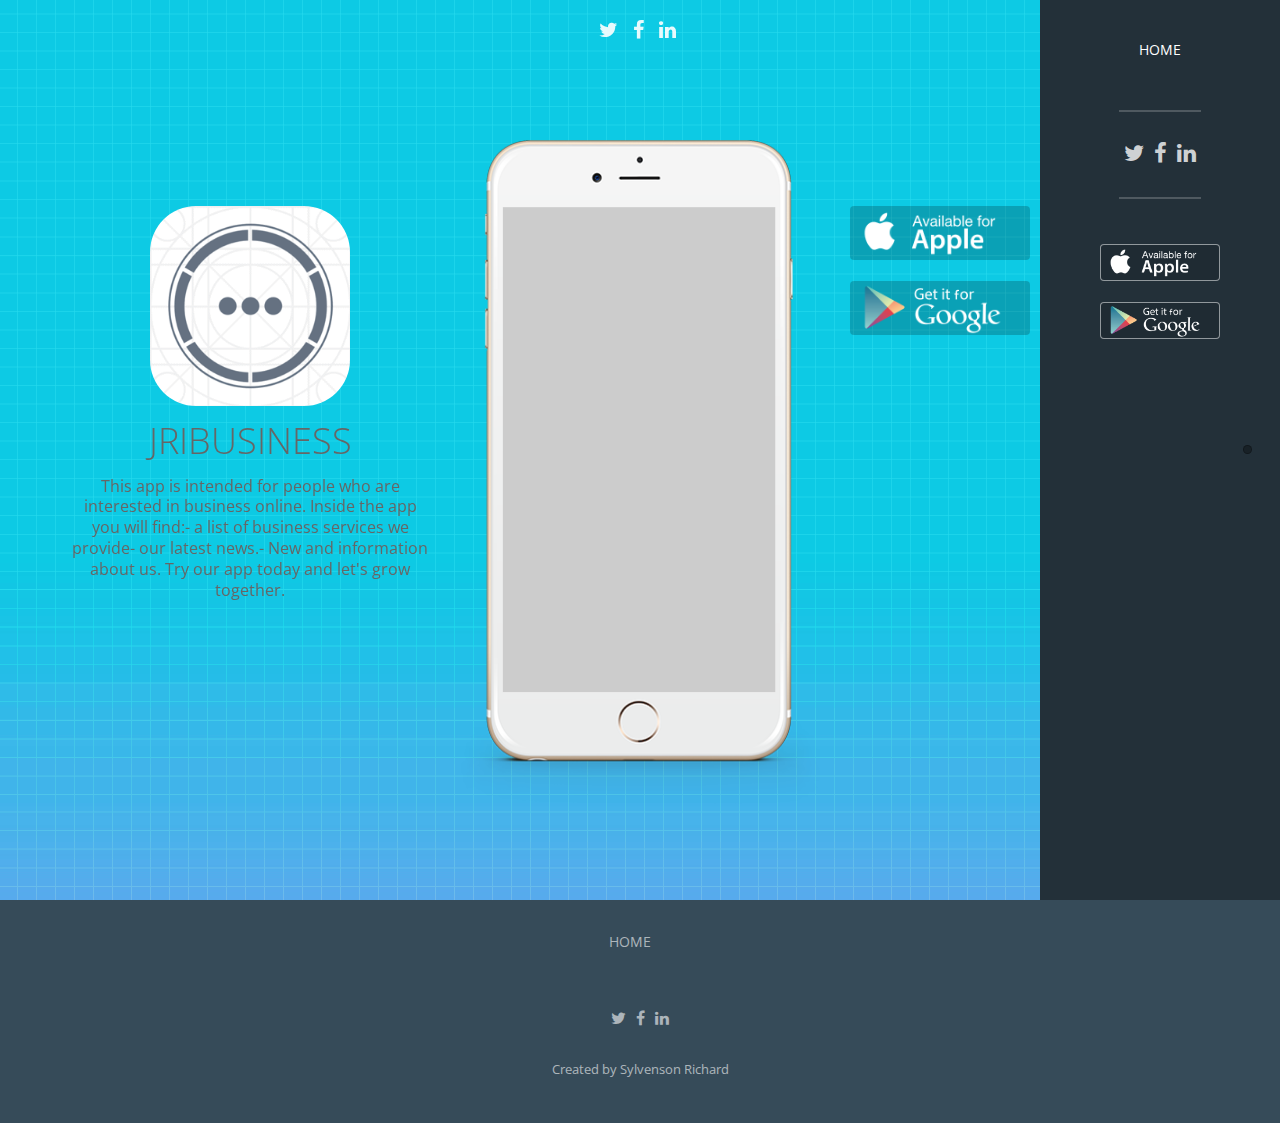
<file: jrispaceapp/3960034.igen.app/index.html>
<!DOCTYPE html>
<!--[if IE 8]> <html lang="en" class="ie8"> <![endif]-->
<!--[if IE 9]> <html lang="en" class="ie9"> <![endif]-->
<!--[if !IE]><!-->
<html lang="en"><!--<![endif]-->
<!-- Mirrored from 3960034.igen.app/ by HTTrack Website Copier/3.x [XR&CO'2014], Mon, 22 Jun 2020 18:17:22 GMT -->
<!-- Added by HTTrack --><meta http-equiv="content-type" content="text/html;charset=utf-8" /><!-- /Added by HTTrack -->
<head><title>JRiBusiness</title><!-- Meta --><meta charset="utf-8"><meta http-equiv="X-UA-Compatible" content="IE=edge"><meta name="viewport" content="width=device-width, initial-scale=1.0"><meta name="description" content="JRiBusiness"><meta name="author" content="3553397"><meta property="og:title" content="JRiBusiness" /><meta property="og:image" content="../igappblobs.blob.core.windows.net/users/3553397/3960034/apple-touch-icon-precomposed.png" /><meta property="og:url" content="index.html" /><meta property="og:description" content="Check out this App &#64;iGenApps" /><meta name="theme-color" content="#3D01A4"><link rel="shortcut icon" href="favicon.ico"><link rel="manifest" href="manifestf053.json?user=3553397&amp;app=jribusiness&amp;secure=False&amp;version=2&amp;c=%233D01A4&amp;title=JRiBusiness&amp;appid=3960034&amp;userid=3553397"><link href='https://fonts.googleapis.com/css?family=Open+Sans:300italic,400italic,600italic,700italic,800italic,400,300,600,700,800' rel='stylesheet' type='text/css' /><link href='https://fonts.googleapis.com/css?family=Raleway:400,500,300,600,900,800,700,200,100' rel='stylesheet' type='text/css' /><!-- Global CSS --><link rel="stylesheet" href="../maxcdn.bootstrapcdn.com/font-awesome/4.4.0/css/font-awesome.min.css" /><link rel="stylesheet" href="../maxcdn.bootstrapcdn.com/bootstrap/3.3.5/css/bootstrap.min.css" /><meta name="apple-mobile-web-app-status-bar-style" content="black-translucent"><meta name="mobile-web-app-capable" content="yes"><meta name="apple-mobile-web-app-capable" content="yes"><link rel="apple-touch-startup-image" media="(device-width: 320px) and (device-height: 568px) and (-webkit-device-pixel-ratio: 2)" href="../igappblobs.azureedge.net/users/3553397/3960034/splash-640x11365e1f.png?v=2" /><link rel="apple-touch-startup-image" media="(device-width: 375px) and (device-height: 667px) and (-webkit-device-pixel-ratio: 2)" href="../igappblobs.azureedge.net/users/3553397/3960034/splash-750x13345e1f.png?v=2" /><link rel="apple-touch-startup-image" media="(device-width: 375px) and (device-height: 812px) and (-webkit-device-pixel-ratio: 3)" href="../igappblobs.azureedge.net/users/3553397/3960034/splash-1125x24365e1f.png?v=2" /><link rel="apple-touch-startup-image" media="(device-width: 414px) and (device-height: 736px) and (-webkit-device-pixel-ratio: 3)" href="../igappblobs.azureedge.net/users/3553397/3960034/splash-1242x22085e1f.png?v=2" /><link rel="apple-touch-startup-image" media="(device-width: 414px) and (device-height: 896px) and (-webkit-device-pixel-ratio: 2)" href="../igappblobs.azureedge.net/users/3553397/3960034/splash-828x17925e1f.png?v=2" /><link rel="apple-touch-startup-image" media="(device-width: 414px) and (device-height: 896px) and (-webkit-device-pixel-ratio: 3)" href="../igappblobs.azureedge.net/users/3553397/3960034/splash-1242x26885e1f.png?v=2" /><link href="../igenwebapps.azureedge.net/Content/pcview.min.css" rel="stylesheet" /><link rel="stylesheet" type="text/css" href="https://igenwebapps.azureedge.net/App/Colors?usercolor=%233D01A4&amp;v=f67bfd6f-1dc0-475a-9145-4666879fe7a8" /></head><body class="homepage"><nav id="myNavmenu" class="navmenu navmenu-default navmenu-fixed-right text-center" role="navigation"><ul class="list-unstyled menu-links"><li class="nav-item active"><a href="#home">Home</a></li><li class="nav-item about"><a href="#about">About</a></li><li class="nav-item contact"><a href="#contact">Contact</a></li><li class="nav-item map"><a href="#location">Location</a></li></ul><ul class="social-icons list-inline"><li><a href="http://twitter.com/home?status=Check+out+this+App+%40iGenApps!+https://app.igenapps.com/3960034"><i class="fa fa-twitter"></i></a></li><li><a href="http://www.facebook.com/sharer.php?u=https://app.igenapps.com/3960034"><i class="fa fa-facebook"></i></a></li><li class="instagram"><a href="https://www.facebook.com/3rdwavethemes"><i class="fa fa-instagram"></i></a></li><li><a href="http://www.linkedin.com/shareArticle?mini=true&amp;url=https://app.igenapps.com/3960034&amp;title=Check+out+this+App+%40iGenApps!"><i class="fa fa-linkedin"></i></a></li></ul><ul class="list-unstyled download-buttons"><li class="app-store"><a href="pwa.html"><img class="img-responsive" src="../az611828.vo.msecnd.net/public/pc/stores/btn-app-store.png" alt="Download for Apple" /></a></li><li class="google-play"><a href="pwa.html"><img class="img-responsive" src="../az611828.vo.msecnd.net/public/pc/stores/btn-google-play.png" alt="Download for Google" /></a></li></ul><!--//list-unstyled--></nav><div class="canvas-wrapper"><!-- ******HEADER****** --><header id="header" class="header navbar-fixed-top"><div class="container"><div class="social-container text-center"><ul class="social-icons list-inline"><li><a href="http://twitter.com/home?status=Check+out+this+App+%40iGenApps!+https://app.igenapps.com/3960034"><i class="fa fa-twitter"></i></a></li><li><a href="http://www.facebook.com/sharer.php?u=https://app.igenapps.com/3960034"><i class="fa fa-facebook"></i></a></li><li class="instagram"><a href="https://www.facebook.com/3rdwavethemes"><i class="fa fa-instagram"></i></a></li><li><a href="http://www.linkedin.com/shareArticle?mini=true&amp;url=https://app.igenapps.com/3960034&amp;title=Check+out+this+App+%40iGenApps!"><i class="fa fa-linkedin"></i></a></li></ul></div><div class="navbar-wrapper"><span class="navbar-label">MENU</span><button type="button" class="navbar-toggle" data-toggle="offcanvas" data-target="#myNavmenu" data-recalc="false" data-canvas="body"><span class="icon-bar"></span><span class="icon-bar"></span><span class="icon-bar"></span></button></div><!--//navbar --></div><!--//container--></header><!--//header--><div id="fullpage" class="sections-wrapper"><!-- ******Promo Section****** --><section id="promo" class="promo section gradient-1"><div class="container"><div class="row"><div class="intro-area col-md-4 col-sm-12 col-xs-12"><img src="../igappblobs.blob.core.windows.net/users/3553397/3960034/apple-touch-icon-precomposed.png" alt="logo" class="img-rounded" style="max-width:200px; border-radius:46px" /><h2 class="title">JRIBUSINESS</h2><p class="intro"></p></div><!--//intro-area--><div class="clearfix visible-sm-block visible-xs-block"></div><div class="download-area col-md-4 col-sm-6 col-xs-12 col-md-push-4 col-sm-push-6 col-xs-push-0"><ul class="list-unstyled download-buttons"><li class="app-store"><a href="pwa.html"><img class="img-responsive" src="../az611828.vo.msecnd.net/public/pc/stores/btn-app-store.png" alt="Download from App Store" /></a></li><li class="google-play"><a href="pwa.html"><img class="img-responsive" src="../az611828.vo.msecnd.net/public/pc/stores/btn-google-play.png" alt="Download from Google Play" /></a></li></ul><!--//list-unstyled--><!--<ul class="list-unstyled summary"><li><i class="fa fa-check"></i> <a href="#benefit1">Work the way you live</a></li><li><i class="fa fa-check"></i> <a href="#benefit2">Capture the moment</a></li><li><i class="fa fa-check"></i> <a href="#benefit3">A new way to connect</a></li><li><i class="fa fa-check"></i> <a href="#download">Trusted by many</a></li></ul>--></div><!--//download-area--><div class="clearfix visible-xs-block"></div><div class="device device-iphone text-center col-md-4 col-sm-6 col-xs-12 col-md-pull-4 col-sm-pull-6 col-xs-pull-0"><div class="device-holder iphone-holder iphone-gold-holder offset-top"><div class="device-holder-inner"><iframe id="pcview" class="pc-view" style="display:none;overflow: hidden;" scrolling="no" frameborder="0" src="https://app.igenapps.com/3960034?NoAddressHide=true#0"></iframe><!--<div id="home-slideshow" class="owl-carousel owl-theme"><div class="item"><img class="img-responsive" src="/bundle/pc/screens/home.jpg" alt=""></div><div class="item"><img class="img-responsive" src="/bundle/pc/screens/menu.jpg" alt=""></div><div class="item"><img class="img-responsive" src="/bundle/pc/screens/list.jpg" alt=""></div></div>//slideshow--></div><!--//device-holder-inner--></div><!--//device-holder--></div><!--//phone-holder--><!--<div class="clearfix"></div><div class="arrow-holder text-center"><p class="lead-text"><a href="#download">Find out more</a></p><a href="#download" class="animate pe-7s-bottom-arrow pe-3x"></a></div>//arrow-holder--></div><!--//row--></div><!--//container--></section><!--//promo--><article class="about article gradient-2"><h2 class="title container text-center">Who We Are</h2><section class="about-section"><div class="section-inner container text-center"><div class="row"><div class="col-md-10 col-sm-12 col-xs-12 col-md-push-1 col-sm-push-0 col-xs-push-0"><div class="content"><p>Content screen text</p></div><!--//content--></div></div><!--//row--></div><!--//section-inner--></section><!--//about--></article><article class="jobs article gradient-9 contact"><div class="header-wrapper container text-center"><h2 class="title">Get in touch</h2></div><!--//container--><section class="contact-section text-center"><div class="contact-methods-inner container"><div class="row"><div class="website item"><div class="item-inner"><h2 class="subtitle"><i class="fa fa-globe"></i> Website</h2><ul class="list-unstyled"><li><a id="website-link" href="#"><span id="website-title"></span></a></li></ul></div><!--//inner--></div><!--//general--></div><!--//row--><div class="row"><div class="email item "><div class="item-inner"><h2 class="subtitle"><i class="fa fa-phone"></i> Email</h2><ul class="list-unstyled"><li><a id="email-link" href="#"><span id="email-title"></span></a></li></ul></div><!--//inner--></div><!--//support--></div><!--//row--><div class="row"><div class="phone item"><div class="item-inner"><h2 class="subtitle"><span class="pe-icon pe-7s-help2"></span>Call</h2><ul class="list-unstyled"><li><a id="phone-link" href="#"><span id="phone-title"></span></a></li></ul></div><!--//inner--></div><!--//support--></div><!--//row--></div><!--//contact-methods-inner--></section><!--//contact-methods--><section class="map-section text-center map"><div class="section-inner container"><div class="row"><div class="gmap-wrapper col-md-10 col-sm-12 col-xs-12 col-md-push-1 col-sm-push-0 col-xs-push-0"><div class="gmap-wrapper-inner"><h3 class="subtitle">Location</h3><!--<p class="address"><span class="road">56 College Green Road</span><br><span class="country">Bristol, UK</span><br><span class="postal-code">BS1 XR18</span><br></p>--><div class="gmap-box"><div class="gmap" id="map"></div><!--//map--></div><!--//gmap-box--></div><!--//gmap-wrapper-inner--></div><!--//gmap-wrapper--></div><!--//row--></div><!--//section-inner--></section><!--//location-container--></article><!--//article--><!-- ******CTA Section****** --></div><!--//sections-wrapper--><!-- ******FOOTER****** --><footer class="footer"><div class="container text-center"><nav class="links"><ul class="list-inline"><li><a href="#home">Home</a></li><li class="about"><a href="#about">About</a></li><li class="contact"><a href="#contact">Contact</a></li><li class="map"><a href="#location">Map</a></li></ul></nav><ul class="social-icons list-inline"><li><a href="http://twitter.com/home?status=Check+out+this+App+%40iGenApps!+https://app.igenapps.com/3960034"><i class="fa fa-twitter"></i></a></li><li><a href="http://www.facebook.com/sharer.php?u=https://app.igenapps.com/3960034"><i class="fa fa-facebook"></i></a></li><li class="instagram"><a href="https://www.facebook.com/3rdwavethemes"><i class="fa fa-instagram"></i></a></li><li class="last"><a href="http://www.linkedin.com/shareArticle?mini=true&amp;url=https://app.igenapps.com/3960034&amp;title=Check+out+this+App+%40iGenApps!"><i class="fa fa-linkedin"></i></a></li></ul><small class="copyright">Created by <span id="username">3553397</span></small></div><!--//container--></footer><!--//footer--></div><!--//canvas-wrapper--><!-- Main Javascript --><style type="text/css">@media(min-width:992px){#pcview{height:658px}}.promo .intro-area .title{padding-top:15px}.navbar-wrapper{display:none}p.intro{line-height:1.3}.iphone-holder#wrap{padding:0;overflow:hidden;width:100%}.android-holder#wrap{padding:0;overflow:hidden;width:100%}@media(min-width:0){.device-android,.device-iphone{display:none}}@media(min-width:992px){.promo .intro-area{text-align:center;padding-top:24px}.promo .download-area{padding-top:24px}.device-android,.device-iphone{display:block}.iphone-holder #pcview{width:370px;height:658px;border:0 solid #000}.android-holder #pcview{width:378px;height:622px;border:0 solid #000}.android-holder iframe.pc-view,.iphone-holder iframe.pc-view{-ms-zoom:.6;-moz-transform:scale(.6);-moz-transform-origin:0 0;-o-transform:scale(.6);-o-transform-origin:0 0;-webkit-transform:scale(.6);-webkit-transform-origin:0 0}}@media(min-width:1200px){.promo .intro-area{text-align:center;padding-top:36px}.promo .download-area{padding-top:36px}.device-android,.device-iphone{display:block}.iphone-holder #pcview{width:366px;height:644px;border:0 solid #000}.android-holder #pcview{width:372px;height:620px;border:0 solid #000}.iphone-holder iframe.pc-view,.android-holder iframe.pc-view{-ms-zoom:.75;-moz-transform:scale(.75);-moz-transform-origin:0 0;-o-transform:scale(.75);-o-transform-origin:0 0;-webkit-transform:scale(.75);-webkit-transform-origin:0 0}}</style><!-- Google Map --><script src="../ajax.googleapis.com/ajax/libs/jquery/1.11.3/jquery.min.js"></script><script src="../code.jquery.com/jquery-migrate-1.2.1.min.js"></script><script src="../maxcdn.bootstrapcdn.com/bootstrap/3.3.5/js/bootstrap.min.js"></script><script src="../igenwebapps.azureedge.net/js/pcview.min.js"></script><script type="text/javascript">function changeDevice(n){$(".device").removeClass("device-iphone");$(".device").removeClass("android-iphone");$(".device-holder").removeClass("iphone-holder");$(".device-holder").removeClass("android-holder");switch(n){case"iphone":$(".device").addClass("device-iphone");$(".device-holder").addClass("iphone-holder");break;case"android":$(".device").addClass("android-iphone");$(".device-holder").addClass("android-holder")}}</script><script>function SetPage(n){console.log(n);n&&(n.Description!=null&&n.Description&&($("#promo .intro").html(n.Description),$("#promo .intro").fadeIn(500)),n.CreatedBy!=null&&n.CreatedBy&&$("#username").html(n.CreatedBy));$("#fullpage").fullpage({anchors:["home"],navigation:!0,navigationPosition:"right",navigationTooltips:["Home"],resize:!1,scrollBar:!0,autoScrolling:!1,paddingTop:"120px"})}var data={DisplayName:null,UserColor:"#3D01A4",CreatedBy:"Sylvenson Richard",Description:"This app is intended for people who are interested in business online. Inside the app you will find:- a list of business services we provide- our latest news.- New and information about us. Try our app today and let's grow together.",About:!1,AboutTitle:null,AboutText:null,Map:!1,MapLatitude:null,MapLongitude:null,Contact:!0,ContactPhoneNumber:"12606738382",ContactEmail:"contact@jrispace.net",ContactWebsite:"https://jrispace.net"};$(document).ready(function(){data?SetPage(data):SetPage(!1);$("#pcview").load(function(){$("#pcview").fadeIn(1e3)});$(window).on("scroll",function(){$(window).scrollTop()>0?$("#header").addClass("header-change"):$("#header").removeClass("header-change")})}),function(n,t,i,r,u,f,e){n.GoogleAnalyticsObject=u;n[u]=n[u]||function(){(n[u].q=n[u].q||[]).push(arguments)};n[u].l=1*new Date;f=t.createElement(i);e=t.getElementsByTagName(i)[0];f.async=1;f.src=r;e.parentNode.insertBefore(f,e)}(window,document,"script","../www.google-analytics.com/analytics.js","ga");ga("create","UA-15270735-1","igenapps.com");ga("send","pageview")</script></body>
<!-- Mirrored from 3960034.igen.app/ by HTTrack Website Copier/3.x [XR&CO'2014], Mon, 22 Jun 2020 18:17:28 GMT -->
</html>
</file>
